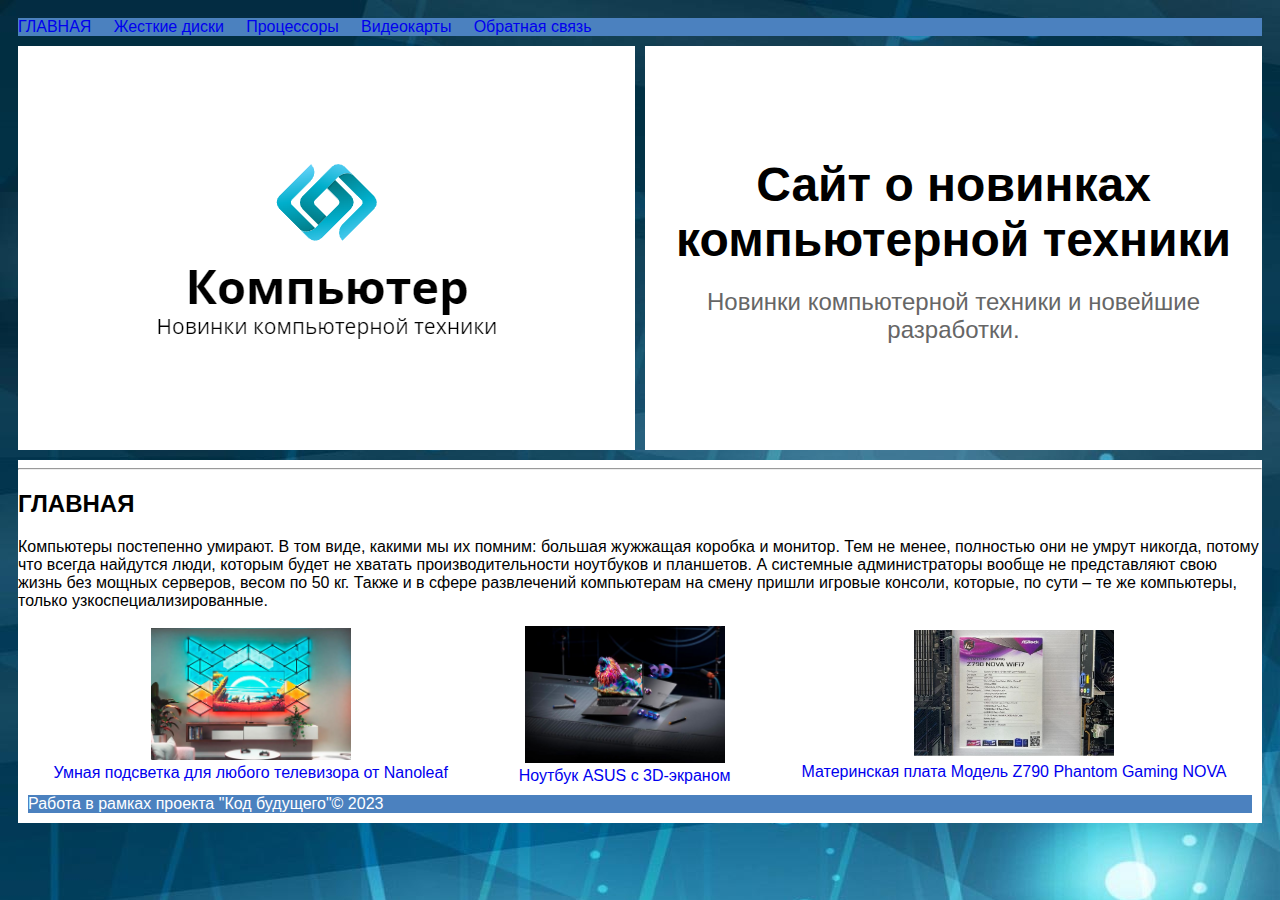
<file: index.html>
<!DOCTYPE html>
<html lang="en">
  <head>
       <meta charset="UTF-8">
    <meta name="viewport" content="width=device-width, initial-scale=1.0">
    <title>Проект по итогу модуля 2</title>
 


    <link rel="stylesheet" href="style.css">
  </head>
  <body
    background="fon2.jpg"
    link="#00FF00"
    alink="#FFFF00"
    vlink="#EEE9E9"
  >
    <center>
      <table border="0" cellpadding="20" cellspacing="0" width="1200">
        <tr bgcolor="#4b81bf">
          <td colspan="2">
            <a href="index.html">ГЛАВНАЯ</a>&#160;&#160;&#160;&#160;
            <a href="index1.html">Жесткие диски</a>&#160;&#160;&#160;&#160;
            <a href="index2.html">Процессоры</a>&#160;&#160;&#160;&#160;
            <a href="index3.html">Видеокарты</a>&#160;&#160;&#160;&#160;
            <a href="index4.html">Обратная связь</a>&#160;&#160;&#160;&#160;
           </a>
          </td>
        </tr>



        <tr bgcolor="#fff">
          <td width="400">
            <center><img src="logo1.jpg" /></center>
          </td>
          <td>
            <center>
              <h1>
                <font size="+5"
                  >Сайт о новинках компьютерной техники</font
                >
              </h1>
              <p>
                <font size="+2" color="#666">Новинки компьютерной техники и новейшие разработки.</font>
              </p>
            </center>
          </td>
        </tr>





        <tr bgcolor="#fff">
          <td colspan="2">
            <hr />
            <h2>ГЛАВНАЯ</h2>
            <p>Компьютеры постепенно умирают. В том виде, какими мы их помним: большая жужжащая коробка и монитор. Тем не менее, полностью они не умрут никогда, потому что всегда найдутся люди, которым будет не хватать производительности ноутбуков и планшетов. А системные администраторы вообще не представляют свою жизнь без мощных серверов, весом по 50 кг. Также и в сфере развлечений компьютерам на смену пришли игровые консоли, которые, по сути – те же компьютеры, только узкоспециализированные. </p>
      
            <table>
          
              <div class="features-block">
                <div class="image">
                  <span>
                      <picture>
                          <img src="1.JPG" alt="">
                      </picture>
                      <a href="https://journal.citilink.ru/">Умная подсветка для любого телевизора от Nanoleaf</a>
                      </span>
                  <span>
                      <picture>
                          <img src="2.JPG" alt="">
                      </picture>
              
                      <a href="https://club.dns-shop.ru/">Ноутбук ASUS с 3D-экраном</a>
                      </span>
                  <span>
                      <picture>
                          <img src="4.JPG" alt="">
                      </picture>
                      <a href="https://club.dns-shop.ru/">Материнская плата Модель Z790 Phantom Gaming NOVA </a>
                      </span>
            
                </div>
              </div>
        <tr bgcolor="#4b81bf">
          <td colspan="2">
            <font color="#fff">
              Работа в рамках проекта "Код будущего"&#169; 2023</font
            >
          </td>
        </tr>

   
      </table>
    </center>

  </body>
</html>
</file>
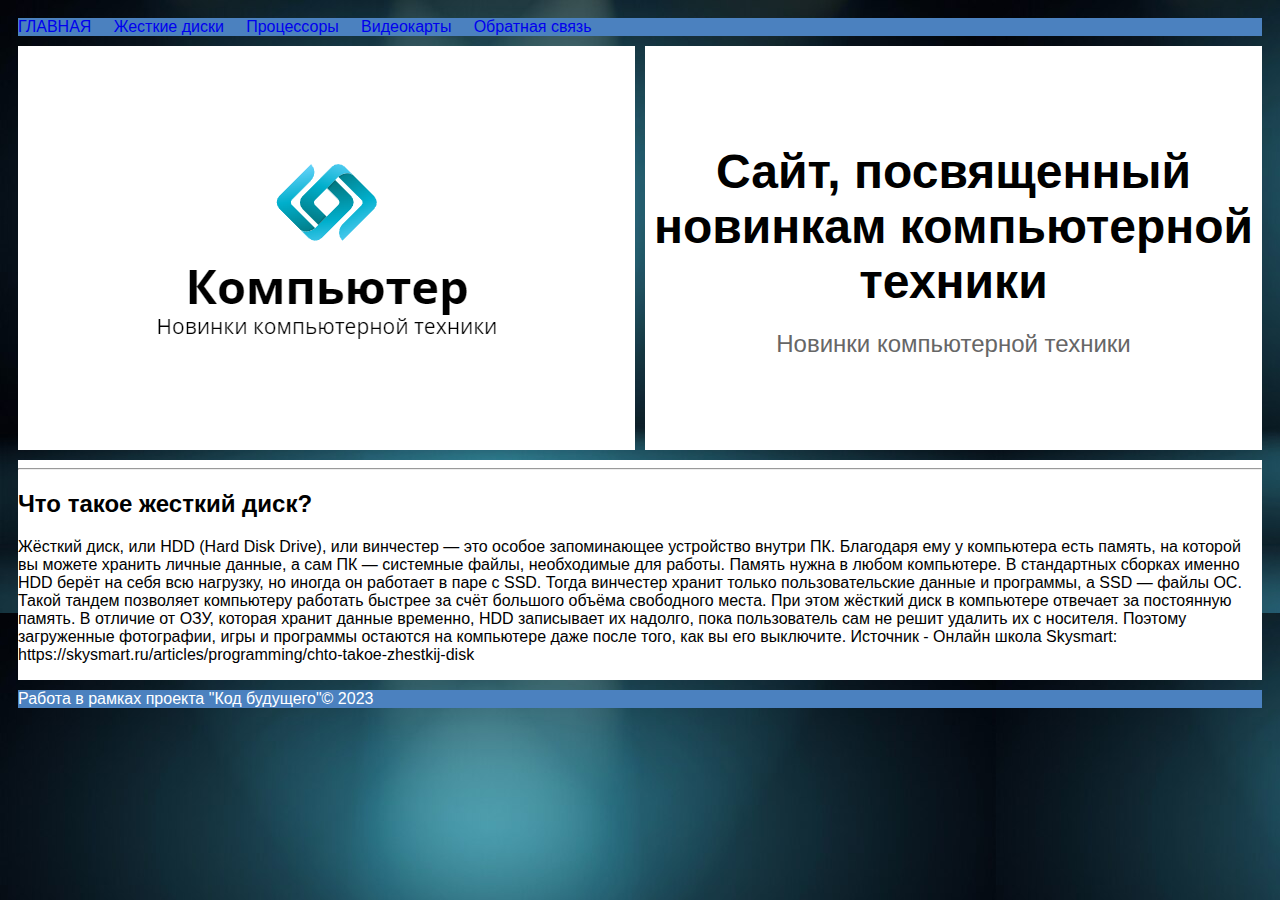
<file: index1.html>
<!DOCTYPE html>
<html lang="en">
  <head>
    <meta charset="UTF-8">
    <meta name="viewport" content="width=device-width, initial-scale=1.0">
    <title>Проект по итогу модуля 2</title>

    <link rel="stylesheet" href="style.css">
  </head>
  <body
    background="fon.jpg"
    link="#00FF00"
    alink="#FFFF00"
    vlink="#EEE9E9"
  >
    <center>
      <table border="0" cellpadding="20" cellspacing="0" width="1200">
        <tr bgcolor="#4b81bf">
          <td colspan="2">
            <a href="index.html">ГЛАВНАЯ</a>&#160;&#160;&#160;&#160;
            <a href="index1.html">Жесткие диски</a>&#160;&#160;&#160;&#160;
            <a href="index2.html">Процессоры</a>&#160;&#160;&#160;&#160;
            <a href="index3.html">Видеокарты</a>&#160;&#160;&#160;&#160;
            <a href="index4.html">Обратная связь</a>&#160;&#160;&#160;&#160;
           </a>
          </td>
        </tr>

        <tr bgcolor="#fff">
          <td width="400">
            <center><img src="logo1.jpg" /></center>
          </td>
          <td>
            <center>
              <h1>
                <font size="+5"
                  >Сайт, посвященный новинкам компьютерной техники</font
                >
              </h1>
              <p>
                <font size="+2" color="#666">Новинки компьютерной техники</font>
              </p>
            </center>
          </td>
        </tr>

        <tr bgcolor="#fff">
          <td colspan="2">
            <hr />
            <h2>Что такое жесткий диск?</h2>
            <p>
              Жёсткий диск, или HDD (Hard Disk Drive), или винчестер — это особое запоминающее устройство внутри ПК. Благодаря ему у компьютера есть память, на которой вы можете хранить личные данные, а сам ПК — системные файлы, необходимые для работы.
              
              Память нужна в любом компьютере. В стандартных сборках именно HDD берёт на себя всю нагрузку, но иногда он работает в паре с SSD. Тогда винчестер хранит только пользовательские данные и программы, а SSD — файлы ОС. Такой тандем позволяет компьютеру работать быстрее за счёт большого объёма свободного места.
              
              При этом жёсткий диск в компьютере отвечает за постоянную память. В отличие от ОЗУ, которая хранит данные временно, HDD записывает их надолго, пока пользователь сам не решит удалить их с носителя. Поэтому загруженные фотографии, игры и программы остаются на компьютере даже после того, как вы его выключите. 
              Источник - Онлайн школа Skysmart: https://skysmart.ru/articles/programming/chto-takoe-zhestkij-disk</p>
          </td>
        </tr>

        <tr bgcolor="#4b81bf">
          <td colspan="2">
            <font color="#fff">
              Работа в рамках проекта "Код будущего"&#169; 2023</font
            >
          </td>
        </tr>
      </table>
    </center>
  </body>
</html>
</file>
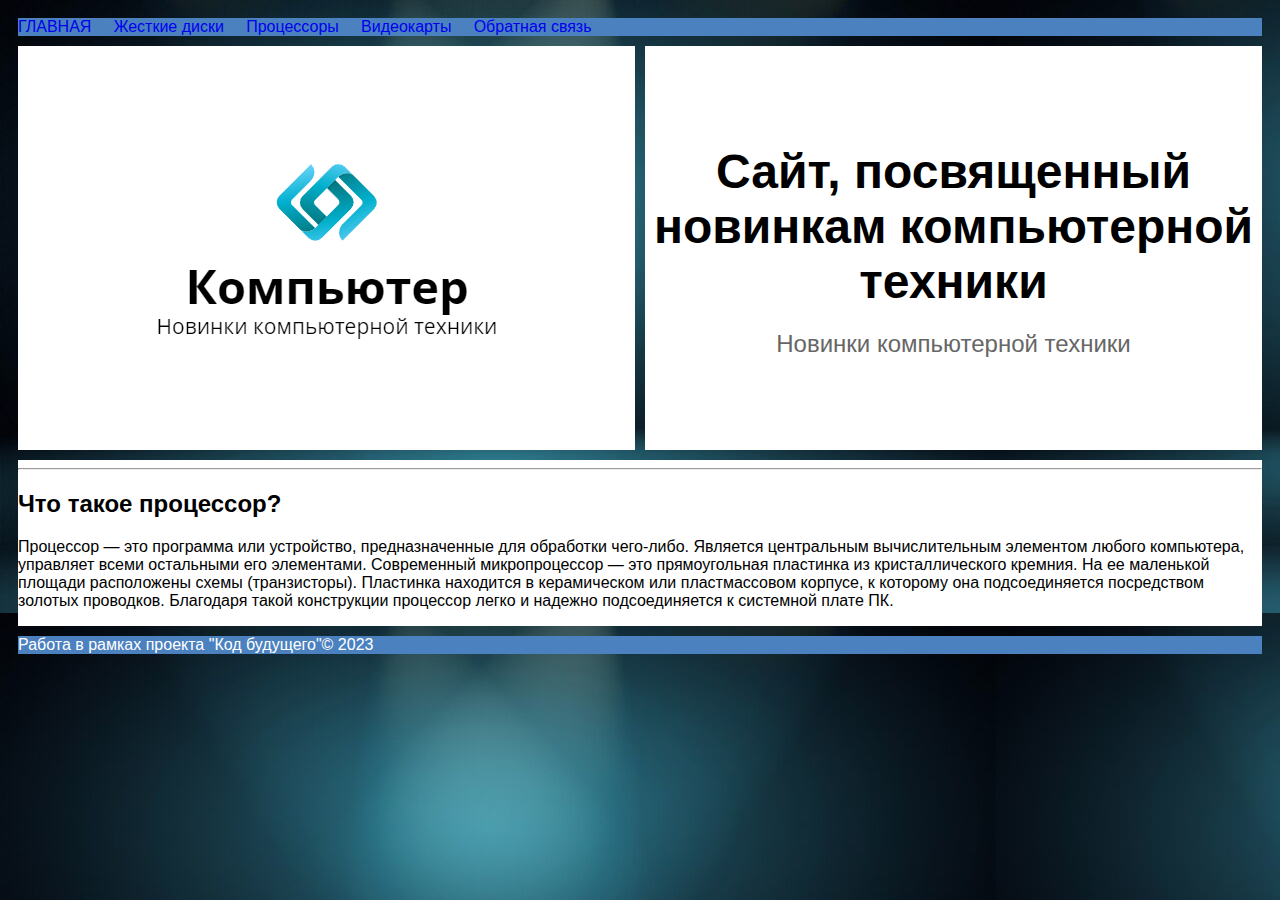
<file: index2.html>
<!DOCTYPE html>
<html lang="en">
  <head>
    <meta charset="UTF-8">
    <meta name="viewport" content="width=device-width, initial-scale=1.0">
    <title>Проект по итогу модуля 2</title>

    <link rel="stylesheet" href="style.css">
  </head>
  <body
    background="fon.jpg"
    link="#00FF00"
    alink="#FFFF00"
    vlink="#EEE9E9"
  >
    <center>
      <table border="0" cellpadding="20" cellspacing="0" width="1200">
        <tr bgcolor="#4b81bf">
          <td colspan="2">
            <a href="index.html">ГЛАВНАЯ</a>&#160;&#160;&#160;&#160;
            <a href="index1.html">Жесткие диски</a>&#160;&#160;&#160;&#160;
            <a href="index2.html">Процессоры</a>&#160;&#160;&#160;&#160;
            <a href="index3.html">Видеокарты</a>&#160;&#160;&#160;&#160;
            <a href="index4.html">Обратная связь</a>&#160;&#160;&#160;&#160;
           </a>
          </td>
        </tr>

        <tr bgcolor="#fff">
          <td width="400">
            <center><img src="logo1.jpg" /></center>
          </td>
          <td>
            <center>
              <h1>
                <font size="+5"
                  >Сайт, посвященный новинкам компьютерной техники</font
                >
              </h1>
              <p>
                <font size="+2" color="#666">Новинки компьютерной техники</font>
              </p>
            </center>
          </td>
        </tr>

        <tr bgcolor="#fff">
          <td colspan="2">
            <hr />
            <h2>Что такое процессор?</h2>
            <p>
              Процессор — это программа или устройство, предназначенные для обработки чего-либо. Является центральным вычислительным элементом любого компьютера, управляет всеми остальными его элементами. Современный микропроцессор — это прямоугольная пластинка из кристаллического кремния. На ее маленькой площади расположены схемы (транзисторы). Пластинка находится в керамическом или пластмассовом корпусе, к которому она подсоединяется посредством золотых проводков. Благодаря такой конструкции процессор легко и надежно подсоединяется к системной плате ПК.</p>
          </td>
        </tr>

        <tr bgcolor="#4b81bf">
          <td colspan="2">
            <font color="#fff">
              Работа в рамках проекта "Код будущего"&#169; 2023</font
            >
          </td>
        </tr>
      </table>
    </center>
  </body>
</html>
</file>
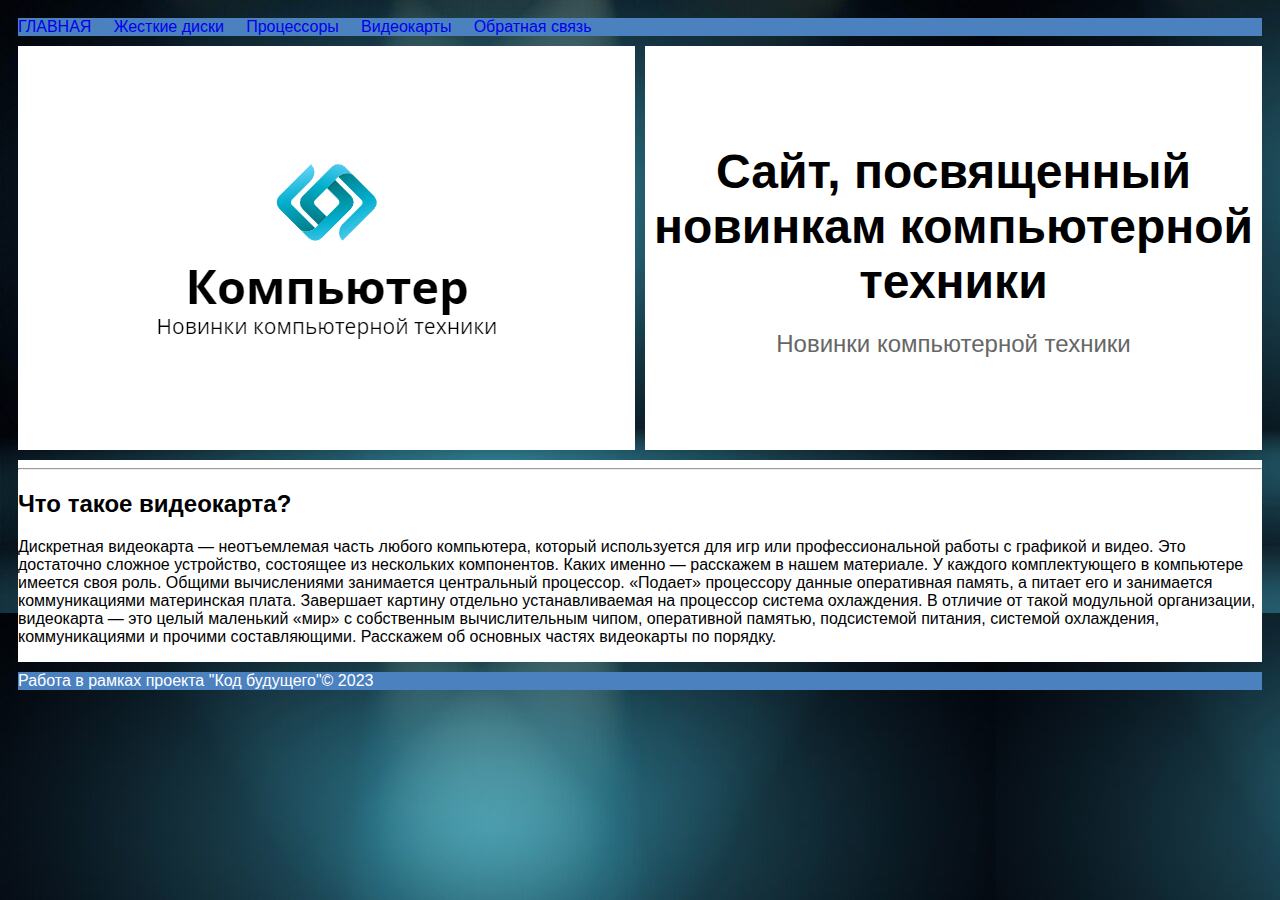
<file: index3.html>
<!DOCTYPE html>
<html lang="en">
  <head>
    <meta charset="UTF-8">
    <meta name="viewport" content="width=device-width, initial-scale=1.0">
    <title>Проект по итогу модуля 2</title>

    <link rel="stylesheet" href="style.css">
  </head>
  <body
    background="fon.jpg"
    link="#00FF00"
    alink="#FFFF00"
    vlink="#EEE9E9"
  >
    <center>
      <table border="0" cellpadding="20" cellspacing="0" width="1200">
        <tr bgcolor="#4b81bf">
          <td colspan="2">
            <a href="index.html">ГЛАВНАЯ</a>&#160;&#160;&#160;&#160;
            <a href="index1.html">Жесткие диски</a>&#160;&#160;&#160;&#160;
            <a href="index2.html">Процессоры</a>&#160;&#160;&#160;&#160;
            <a href="index3.html">Видеокарты</a>&#160;&#160;&#160;&#160;
            <a href="index4.html">Обратная связь</a>&#160;&#160;&#160;&#160;
           </a>
          </td>
        </tr>

        <tr bgcolor="#fff">
          <td width="400">
            <center><img src="logo1.jpg" /></center>
          </td>
          <td>
            <center>
              <h1>
                <font size="+5"
                  >Сайт, посвященный новинкам компьютерной техники</font
                >
              </h1>
              <p>
                <font size="+2" color="#666">Новинки компьютерной техники</font>
              </p>
            </center>
          </td>
        </tr>

        <tr bgcolor="#fff">
          <td colspan="2">
            <hr />
            <h2>Что такое видеокарта?</h2>
            <p>Дискретная видеокарта — неотъемлемая часть любого компьютера, который используется для игр или профессиональной работы с графикой и видео. Это достаточно сложное устройство, состоящее из нескольких компонентов. Каких именно — расскажем в нашем материале.

              У каждого комплектующего в компьютере имеется своя роль. Общими вычислениями занимается центральный процессор. «Подает» процессору данные оперативная память, а питает его и занимается коммуникациями материнская плата. Завершает картину отдельно устанавливаемая на процессор система охлаждения.
              
              В отличие от такой модульной организации, видеокарта — это целый маленький «мир» с собственным вычислительным чипом, оперативной памятью, подсистемой питания, системой охлаждения, коммуникациями и прочими составляющими. Расскажем об основных частях видеокарты по порядку.</p>
          </td>
        </tr>

        <tr bgcolor="#4b81bf">
          <td colspan="2">
            <font color="#fff">
              Работа в рамках проекта "Код будущего"&#169; 2023</font
            >
          </td>
        </tr>
      </table>
    </center>
  </body>
</html>
</file>
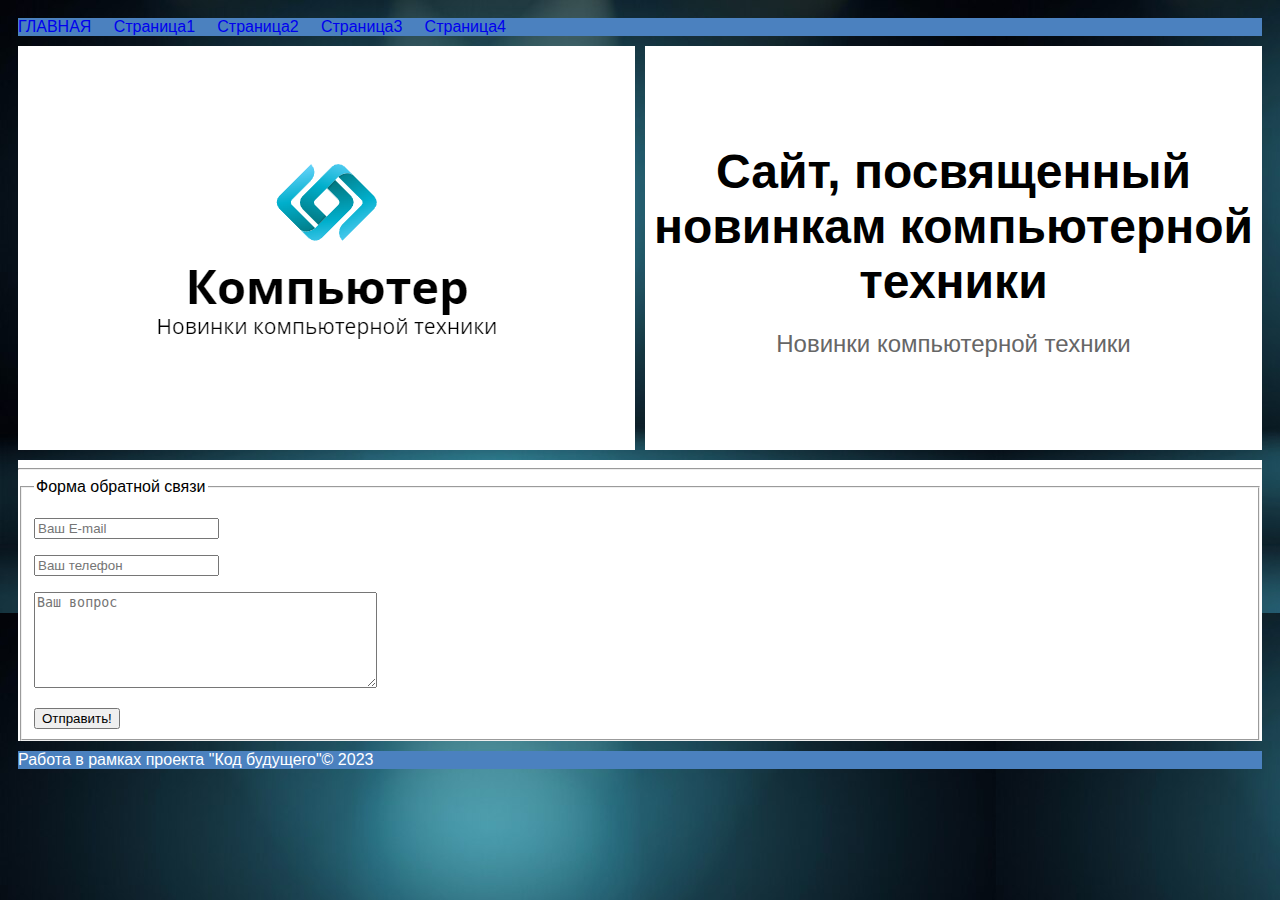
<file: index4.html>
<!DOCTYPE html>
<html lang="en">
  <head>
    <meta charset="UTF-8">
    <meta name="viewport" content="width=device-width, initial-scale=1.0">
    <title>Проект по итогу модуля 2</title>

    <link rel="stylesheet" href="style.css">
  </head>
  <body
    background="fon.jpg"
    link="#00FF00"
    alink="#FFFF00"
    vlink="#EEE9E9"
  >
    <center>
      <table border="0" cellpadding="20" cellspacing="0" width="1200">
        <tr bgcolor="#4b81bf">
          <td colspan="2">
            <a href="index.html">ГЛАВНАЯ</a>&#160;&#160;&#160;&#160;
            <a href="index1.html">Страница1</a>&#160;&#160;&#160;&#160;
            <a href="index2.html">Страница2</a>&#160;&#160;&#160;&#160;
            <a href="index3.html">Страница3</a>&#160;&#160;&#160;&#160;
            <a href="index4.html">Страница4</a>&#160;&#160;&#160;&#160;
           </a>
          </td>
        </tr>

        <tr bgcolor="#fff">
          <td width="400">
            <center><img src="logo1.jpg" /></center>
          </td>
          <td>
            <center>
              <h1>
                <font size="+5"
                  >Сайт, посвященный новинкам компьютерной техники</font
                >
              </h1>
              <p>
                <font size="+2" color="#666">Новинки компьютерной техники</font>
              </p>
            </center>
          </td>
        </tr>

     
          </td>
        </tr>
        <tr bgcolor="#fff">
          <td colspan="2">
          <hr>
          
          <form method="post" action=" ">
          <fieldset>
          <legend>Форма обратной связи </legend>
          <p><inputtype="text" name="name" pattern="[А-Яа-яЁё]{4,}" placeholder="Ваше Имя" title="Имя должно быть на русском. Пример: Степа, Петя, Вася, Оля"/></p>
          <p><input type="email" name="email" pattern="([A-z0-9_.-]{1,})@([A-z0-9_.-]{1,}).([A-z]{2,8})" placeholder="Ваш E-mail" title="Пример: stepkinblog@mail.ru" required /></p>
          <p><input type="text" name="tel" pattern="\+([0-9]{1,3})(\([0-9]{2,3}\))-([0-9]{3})-([0-9]{2})-([0-9]{2})" placeholder="Ваш телефон" title="Пример: +380(93)-000-00-00"/></p>
          <p><textarea name="quest" rows="6" cols="40" placeholder="Ваш вопрос"></textarea></p>
          <input type="submit" name="subscribe" value="Отправить!">
          </fieldset>
          </form>
          </td>
          </tr>
        <tr bgcolor="#4b81bf">
          <td colspan="2">
            <font color="#fff">
              Работа в рамках проекта "Код будущего"&#169; 2023</font
            >
          </td>
        </tr>
      </table>
    </center>
  </body>
</html>
</file>
<file: style.css>
table {
  width: 100%;
  border-spacing: 10px;
}

td {
  width: 50%;
  height: 50%;
  padding: 0;
  position: relative;
}

td img {
  max-width: 100%;
  max-height: 100%;
  object-fit: cover;
}
.grid-container {
  display: grid;
  grid-template-columns: repeat(2, 1fr);
  grid-template-rows: repeat(2, 1fr);
  gap: 10px;
}

.grid-item {
  display: flex;
  align-items: center;
  justify-content: center;
}

.grid-item img {
  max-width: 100%;
  max-height: 100%;
}
body {
  font-family: Vendana, Arial, Helvetica, sans-serif;
}

h1,
h3 {
  text-align: center;
}

#photo {
  margin: 0 auto;
  width: 530 px;
  height: 480 px;
}
#photo {
  background-color: white;
  border: 1 px;
  padding: 10 px;
  position: absolute;
}
.image {
  display: grid;
  grid-template-columns: max-content max-content max-content;
  align-items: center;
  justify-content: space-around;
}

.features-block span {
  display: grid;
  justify-items: center;
}

.features-block span img {
  width: 200px;
  height: auto;
}

a {
  color: #0000ee;

  text-decoration: none;
}

a:active {
  color: #0000ee;

  text-decoration: none;
}

a:visited {
  color: #551a8b;

  text-decoration: none;
}

a:hover {
  color: #339900;

  text-decoration: underline;
}
</file>
